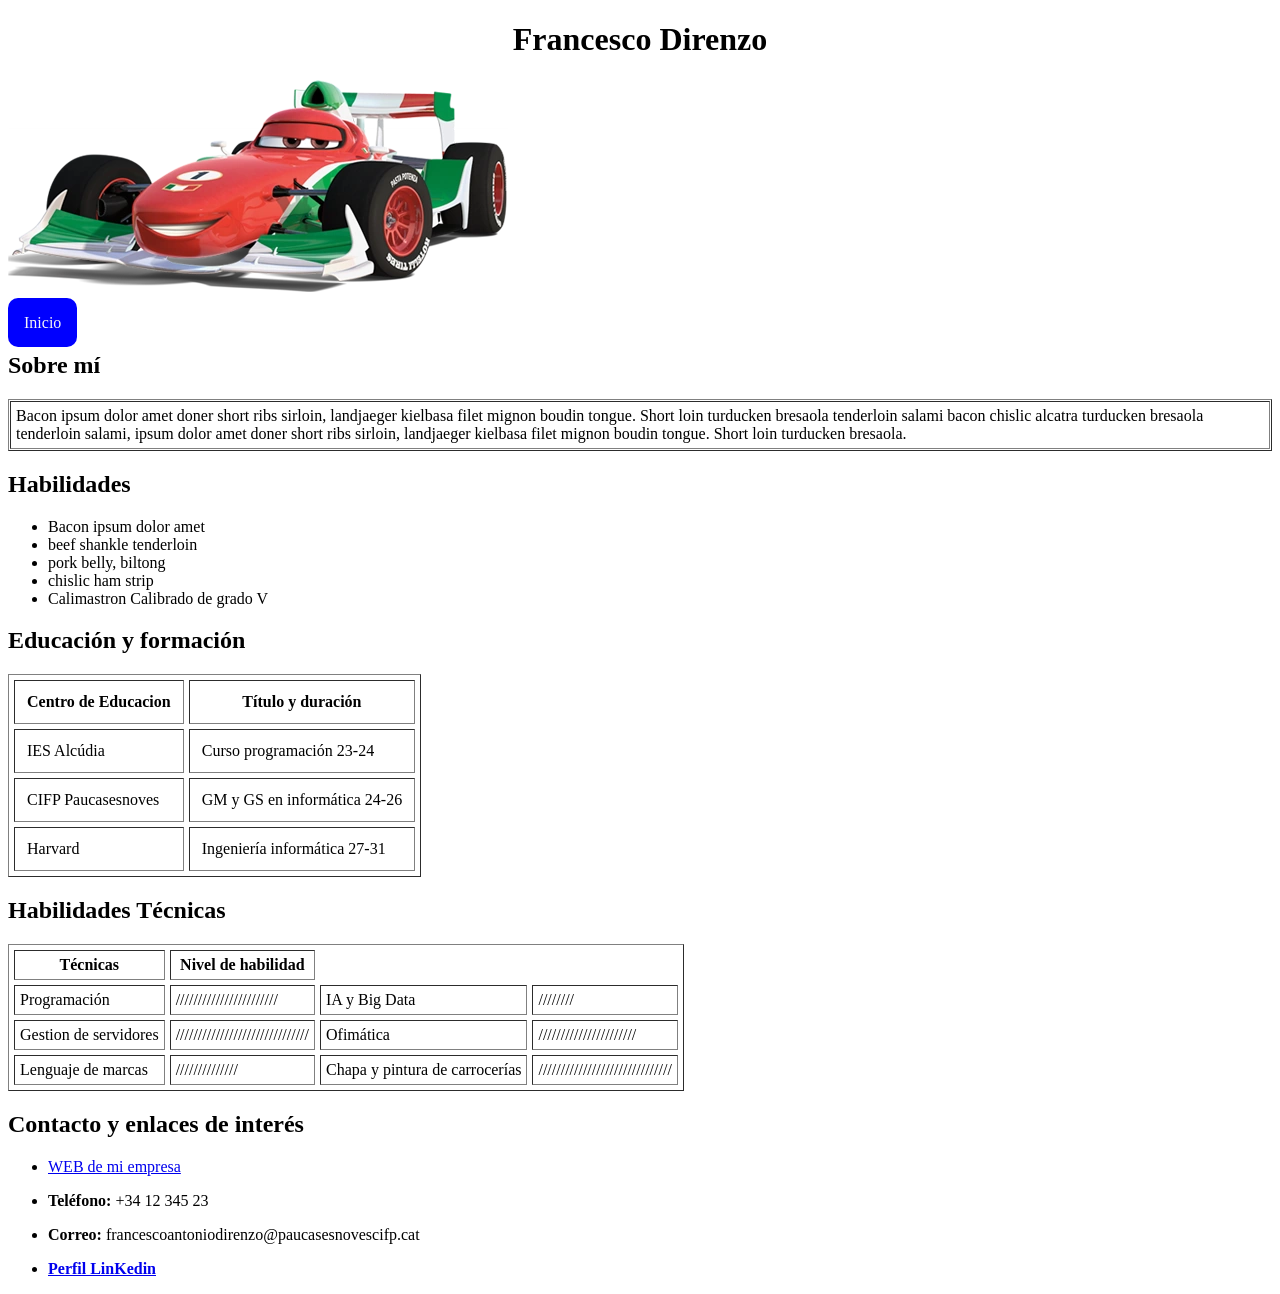
<file: apartados/currículum.html>
<!DOCTYPE html>
<html lang="en">
<head>
	<title> CV Francesco Direnzo </title>
</head>
<body>
	<h1 align="center">Francesco Direnzo</h1>
	<!--Para añadir la imagen con una anchura del 100% -->
	<img src="../img/cv_imagen.webp">
	<br><br><a href="../index.html" style="padding: 1em; background-color: blue; border-radius: 10px; color: whitesmoke; text-decoration: none; ">Inicio</a> 	<!--Esto lo añado haciendo los apuntes, para volver al inicio de forma mas comoda -->

	<h2> Sobre mí </h2>
	<table border="1" cellpadding="5" cellspacing="1">
		<tr>
			<td>Bacon ipsum dolor amet doner short ribs sirloin, landjaeger kielbasa filet mignon boudin tongue. Short loin turducken bresaola tenderloin salami bacon chislic alcatra turducken bresaola tenderloin salami, ipsum dolor amet doner short ribs sirloin, landjaeger kielbasa filet mignon boudin tongue. Short loin turducken bresaola.</td>
		</tr>
	</table>
	<h2 align="left"> Habilidades </h2>
	<ul> 
		<li>Bacon ipsum dolor amet</li>
		<li>beef shankle tenderloin</li>
		<li>pork belly, biltong</li>
		<li>chislic ham strip</li>
		<li>Calimastron Calibrado de grado V</li>
	</ul>

	<h2>Educación y formación</h2>
	<table border="1" cellpadding="12" cellspacing="5"> 
	<thead>
		<tr>
			<th>Centro de Educacion</th>
			<th>Título y duración</th>
		</tr>
	</thead>
		<tr>
			<td>IES Alcúdia</td>
			<td>Curso programación 23-24</td>
		</tr>
		<tr>
			<td>CIFP Paucasesnoves</td>
			<td> GM y GS en informática 24-26 </td>
		</tr>
		<tr>
			<td>Harvard</td>
			<td>Ingeniería informática 27-31</td>
		</tr>
	</table>
	<h2>Habilidades Técnicas</h2>
	<table border="1" cellpadding="5" cellspacing="5"> 
	<thead>
		<tr>
			<th>Técnicas</th>
			<th>Nivel de habilidad</th>
		</tr>
	</thead>
	<tbody>
		<tr>
			<td>Programación</td>
			<td>///////////////////////</td>
			<td>IA y Big Data</td>
			<td>////////</td>
		</tr>
		<tr>
			<td>Gestion de servidores</td>
			<td>//////////////////////////////</td>
			<td>Ofimática</td>
			<td>//////////////////////</td>
		</tr>
		<tr>
			<td>Lenguaje de marcas</td>
			<td>//////////////</td>
			<td>Chapa y pintura de carrocerías</td>
			<td>//////////////////////////////</td>
		</tr>
	</tbody>
	</table>
	<h2>Contacto y enlaces de interés</h2>
	<ul>
		<li><a href="https://www.nvidia.com/es-es/" target="_blank">WEB de mi empresa</a></li>
	</ul>
	<ul>
		<li><b>Teléfono: </b>+34 12 345 23</li>
	</ul>
	<ul>
		<li><b>Correo: </b>francescoantoniodirenzo@paucasesnovescifp.cat</b></li>
	</ul>
	<ul>
		<li><a href="https://www.linkedin.com" target="_blank"><b>Perfil LinKedin</b></a></li>
	</ul>
	</html>
</file>
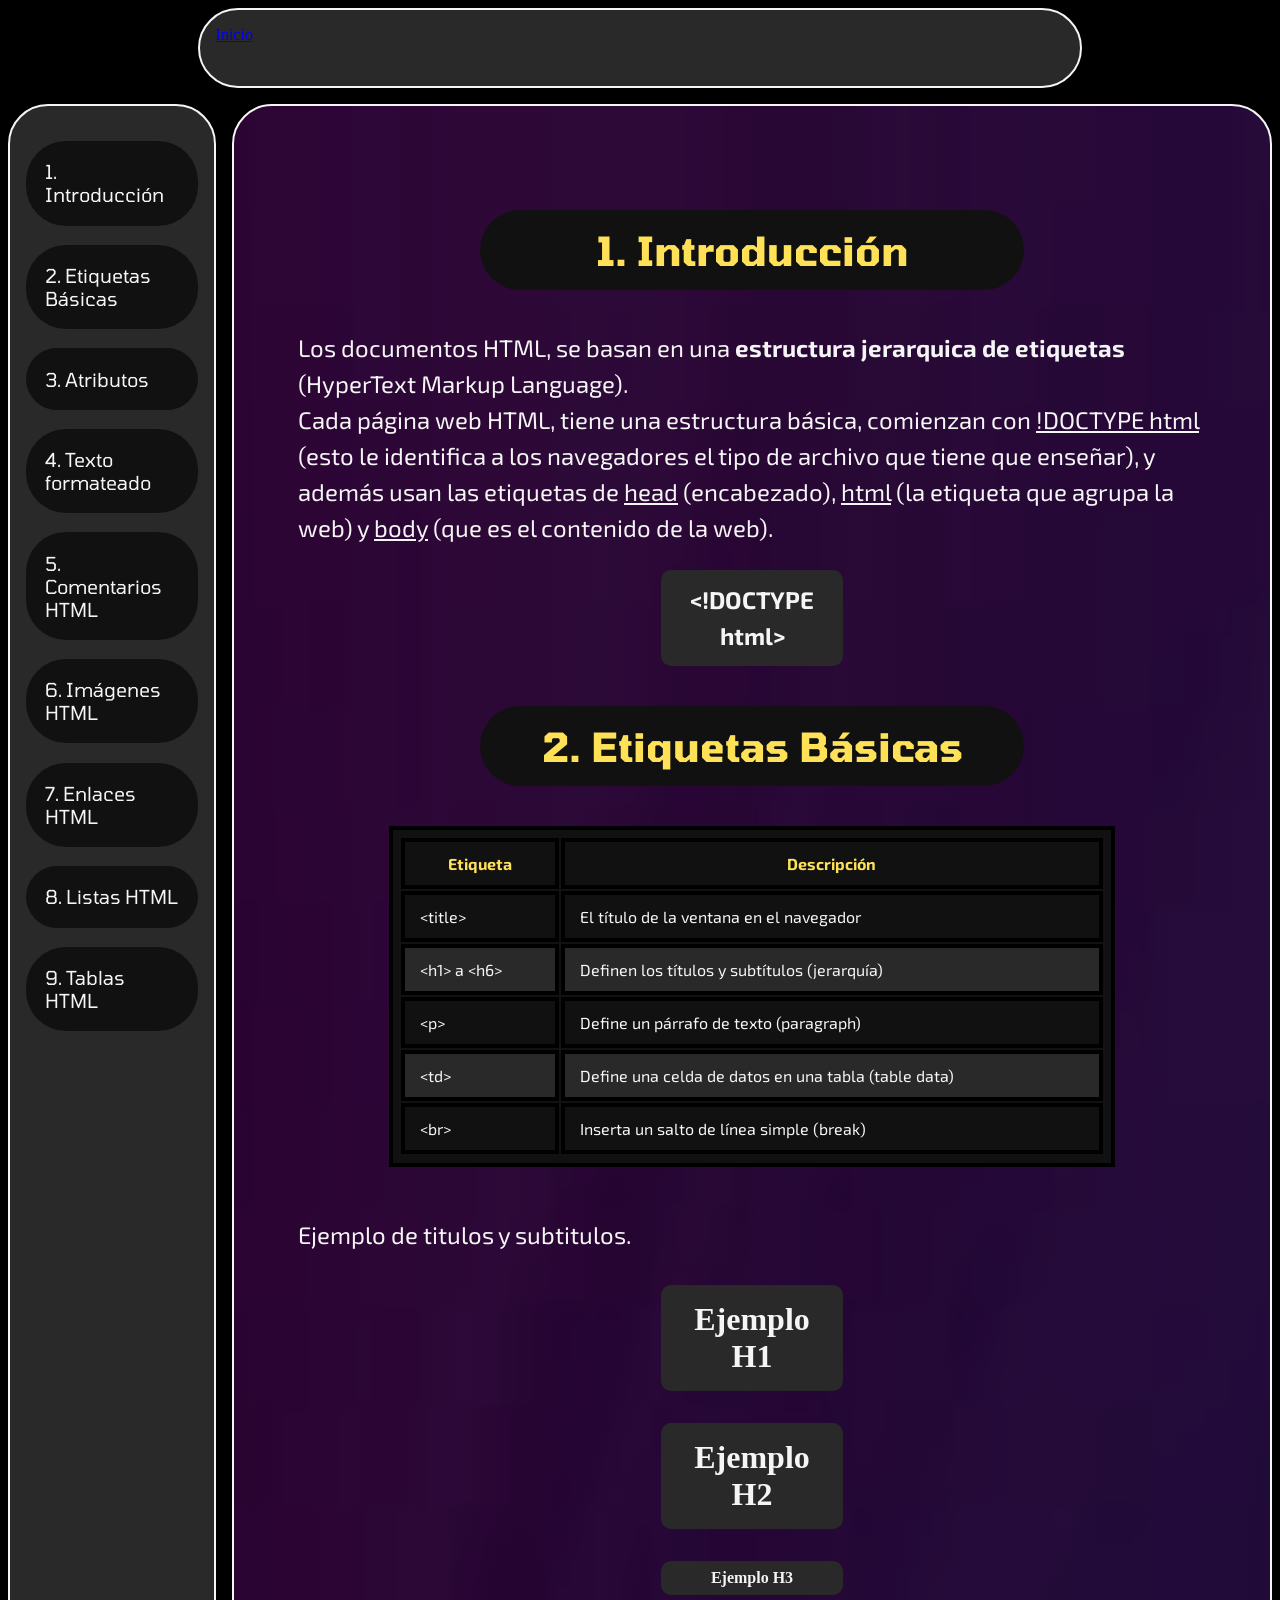
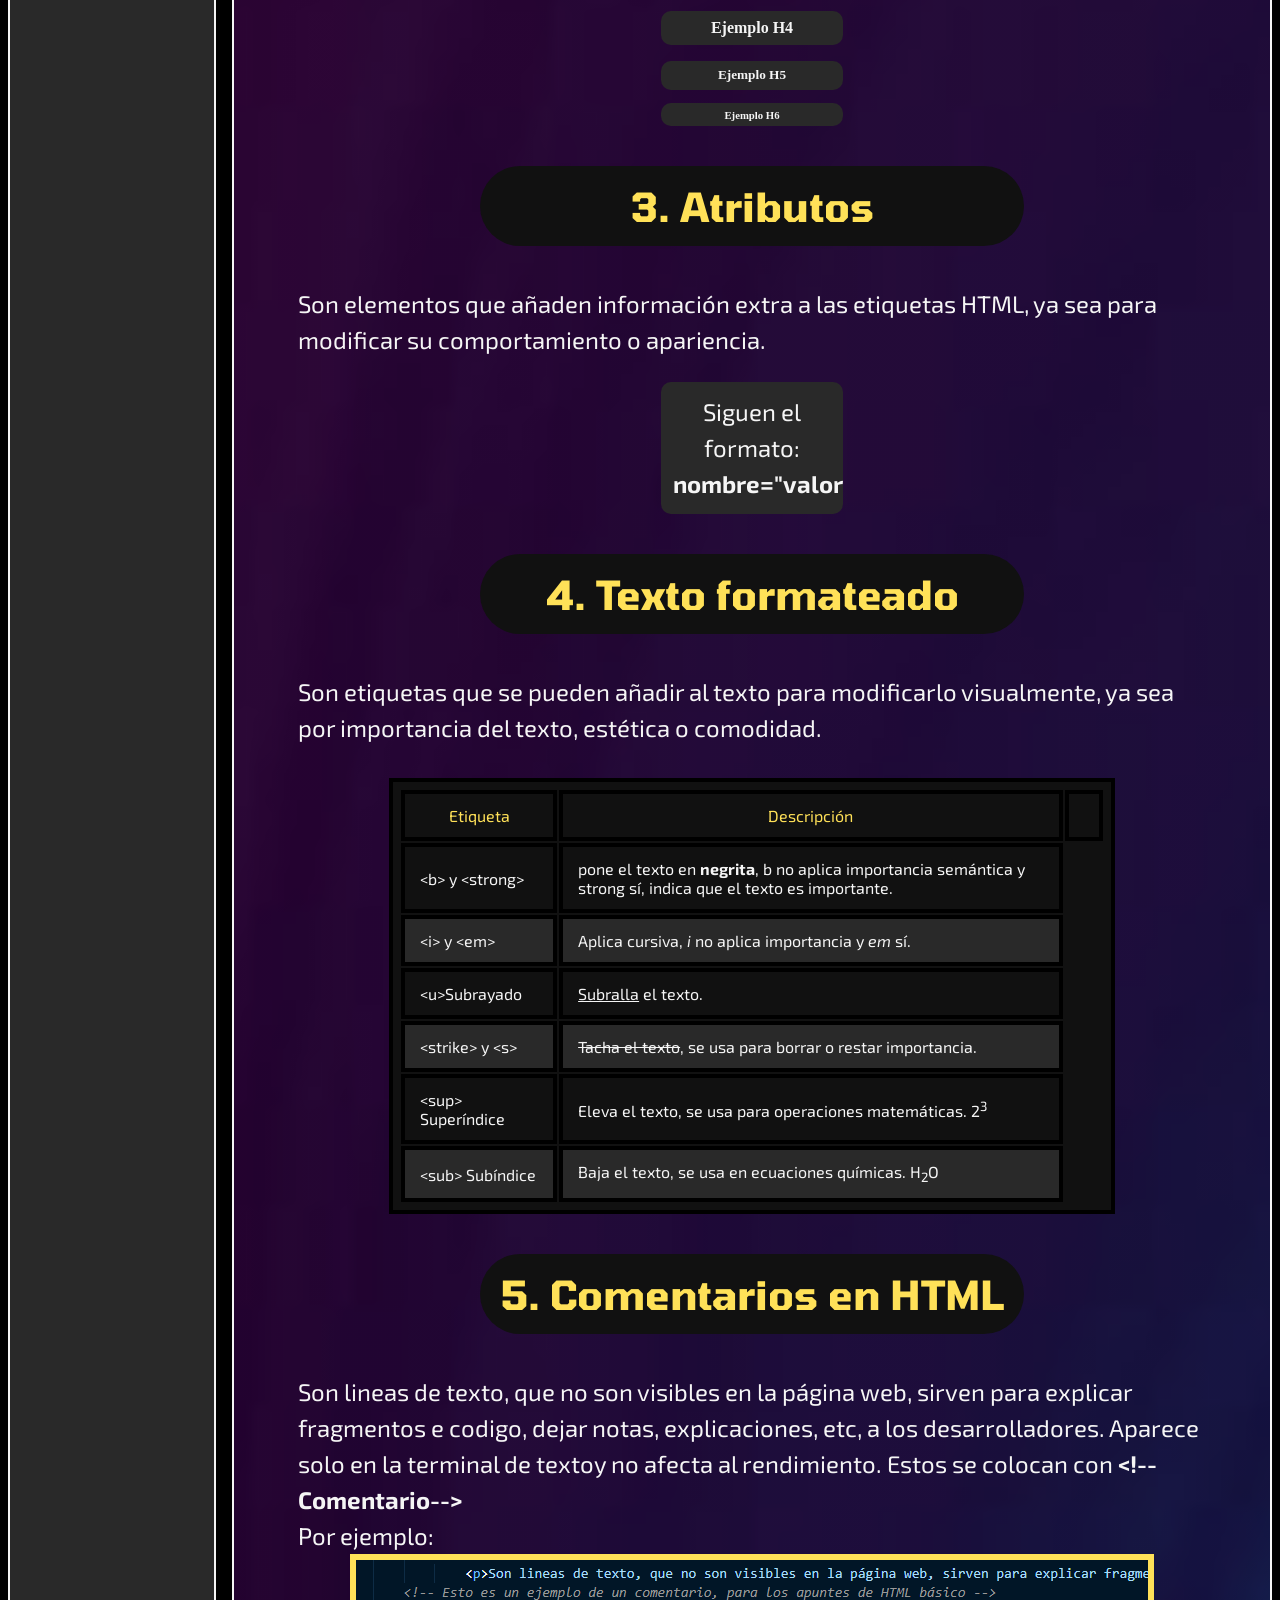
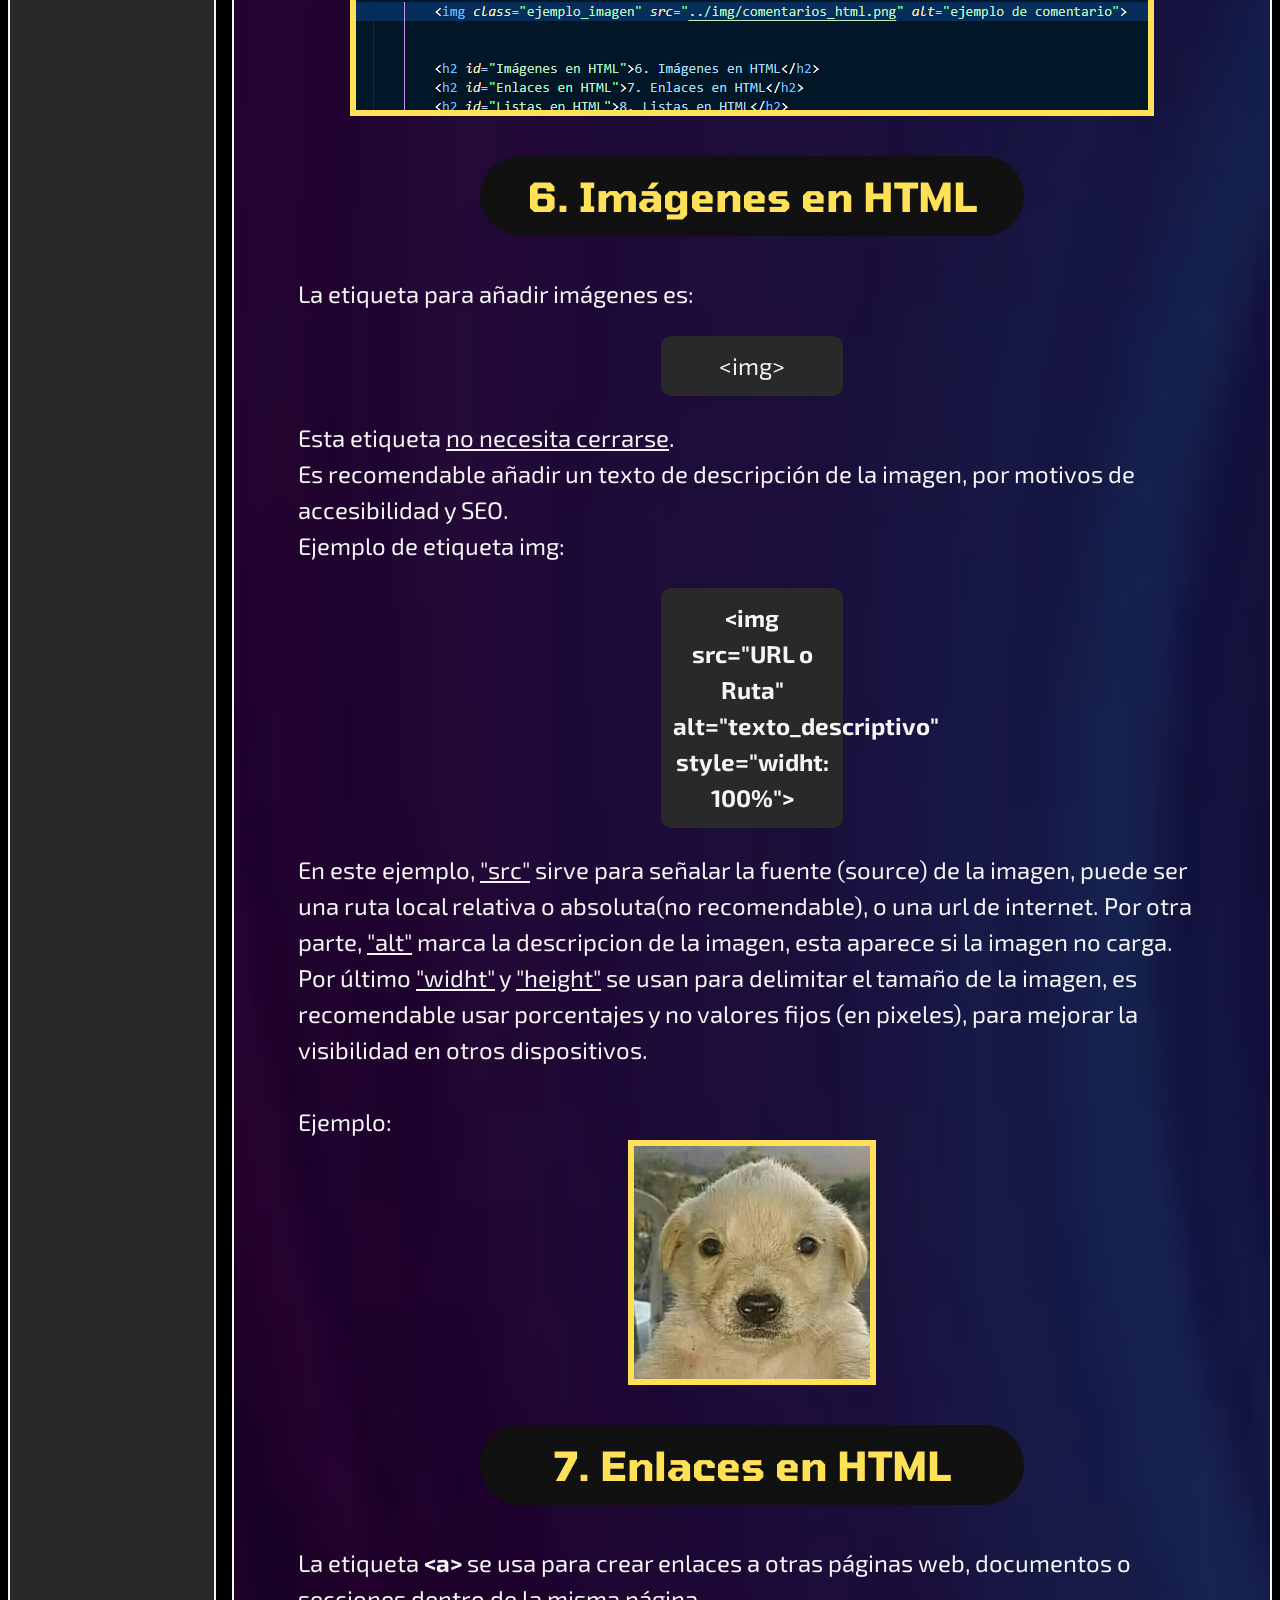
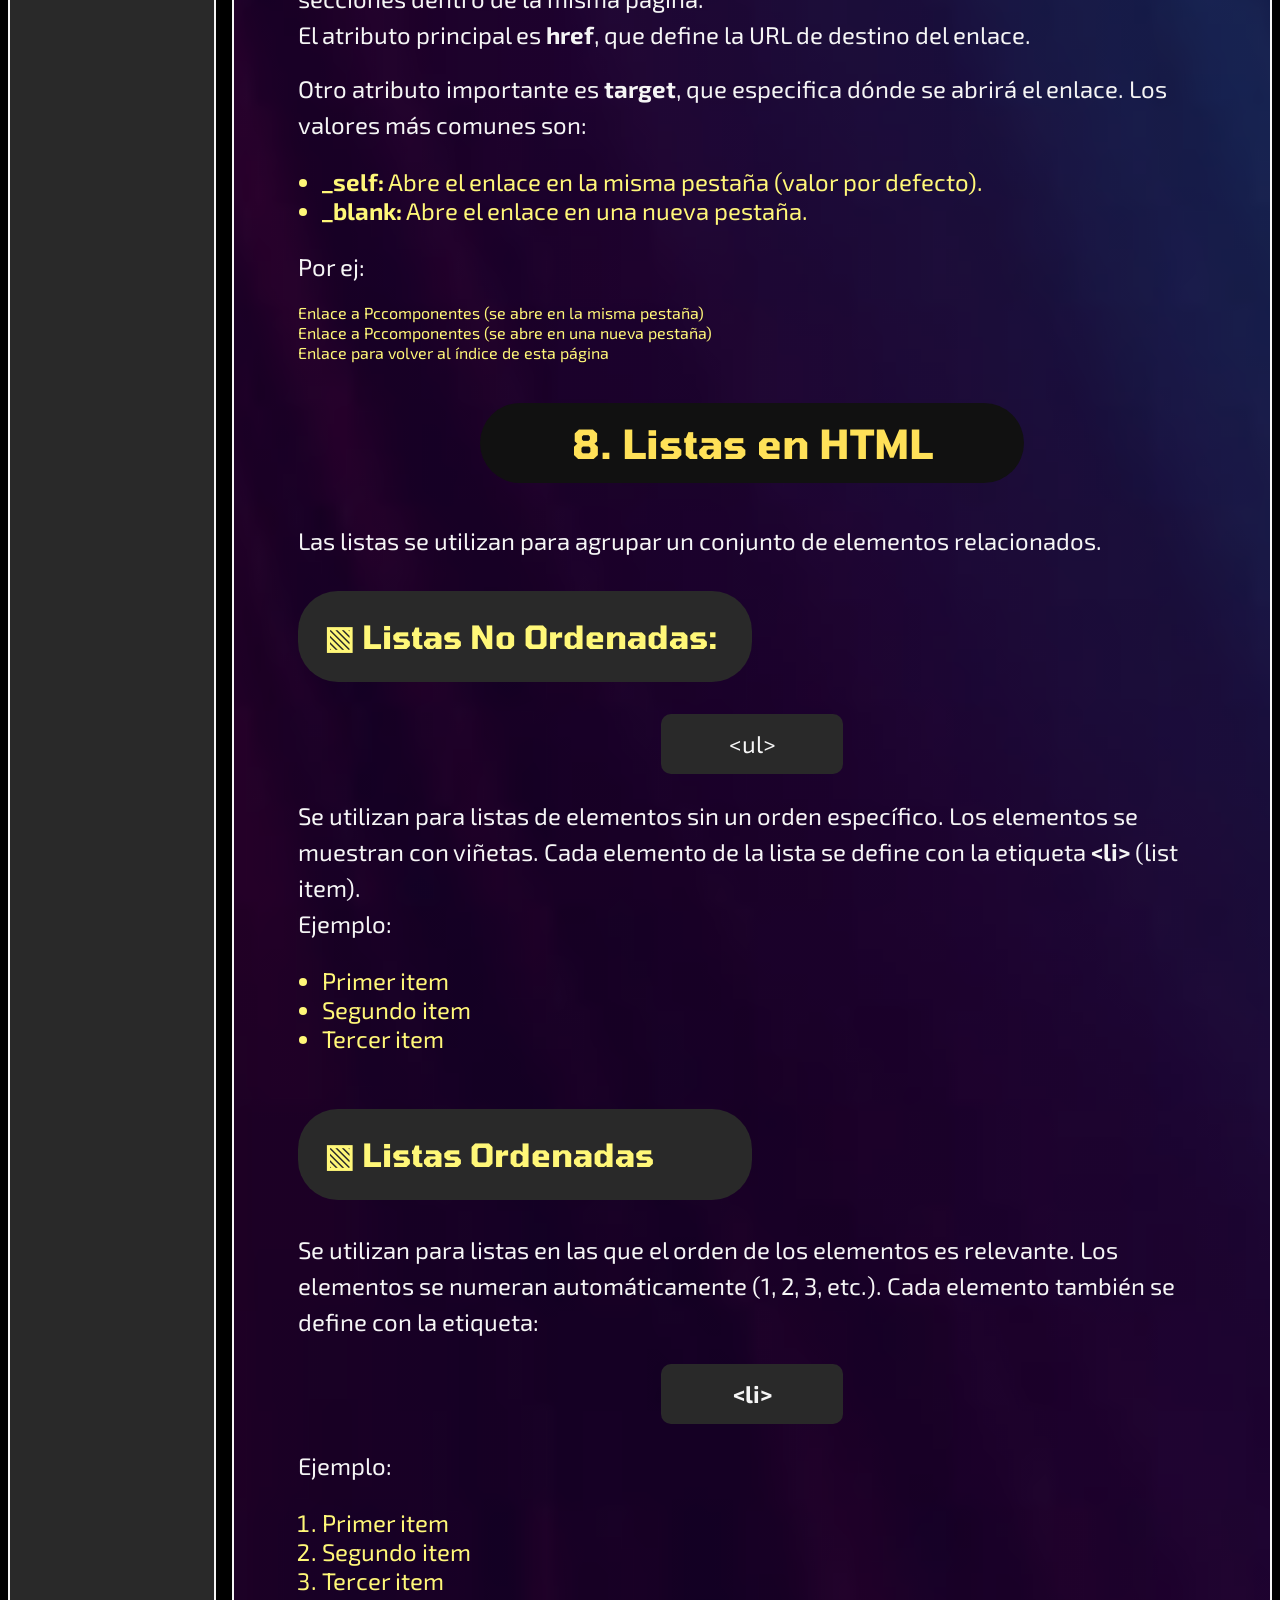
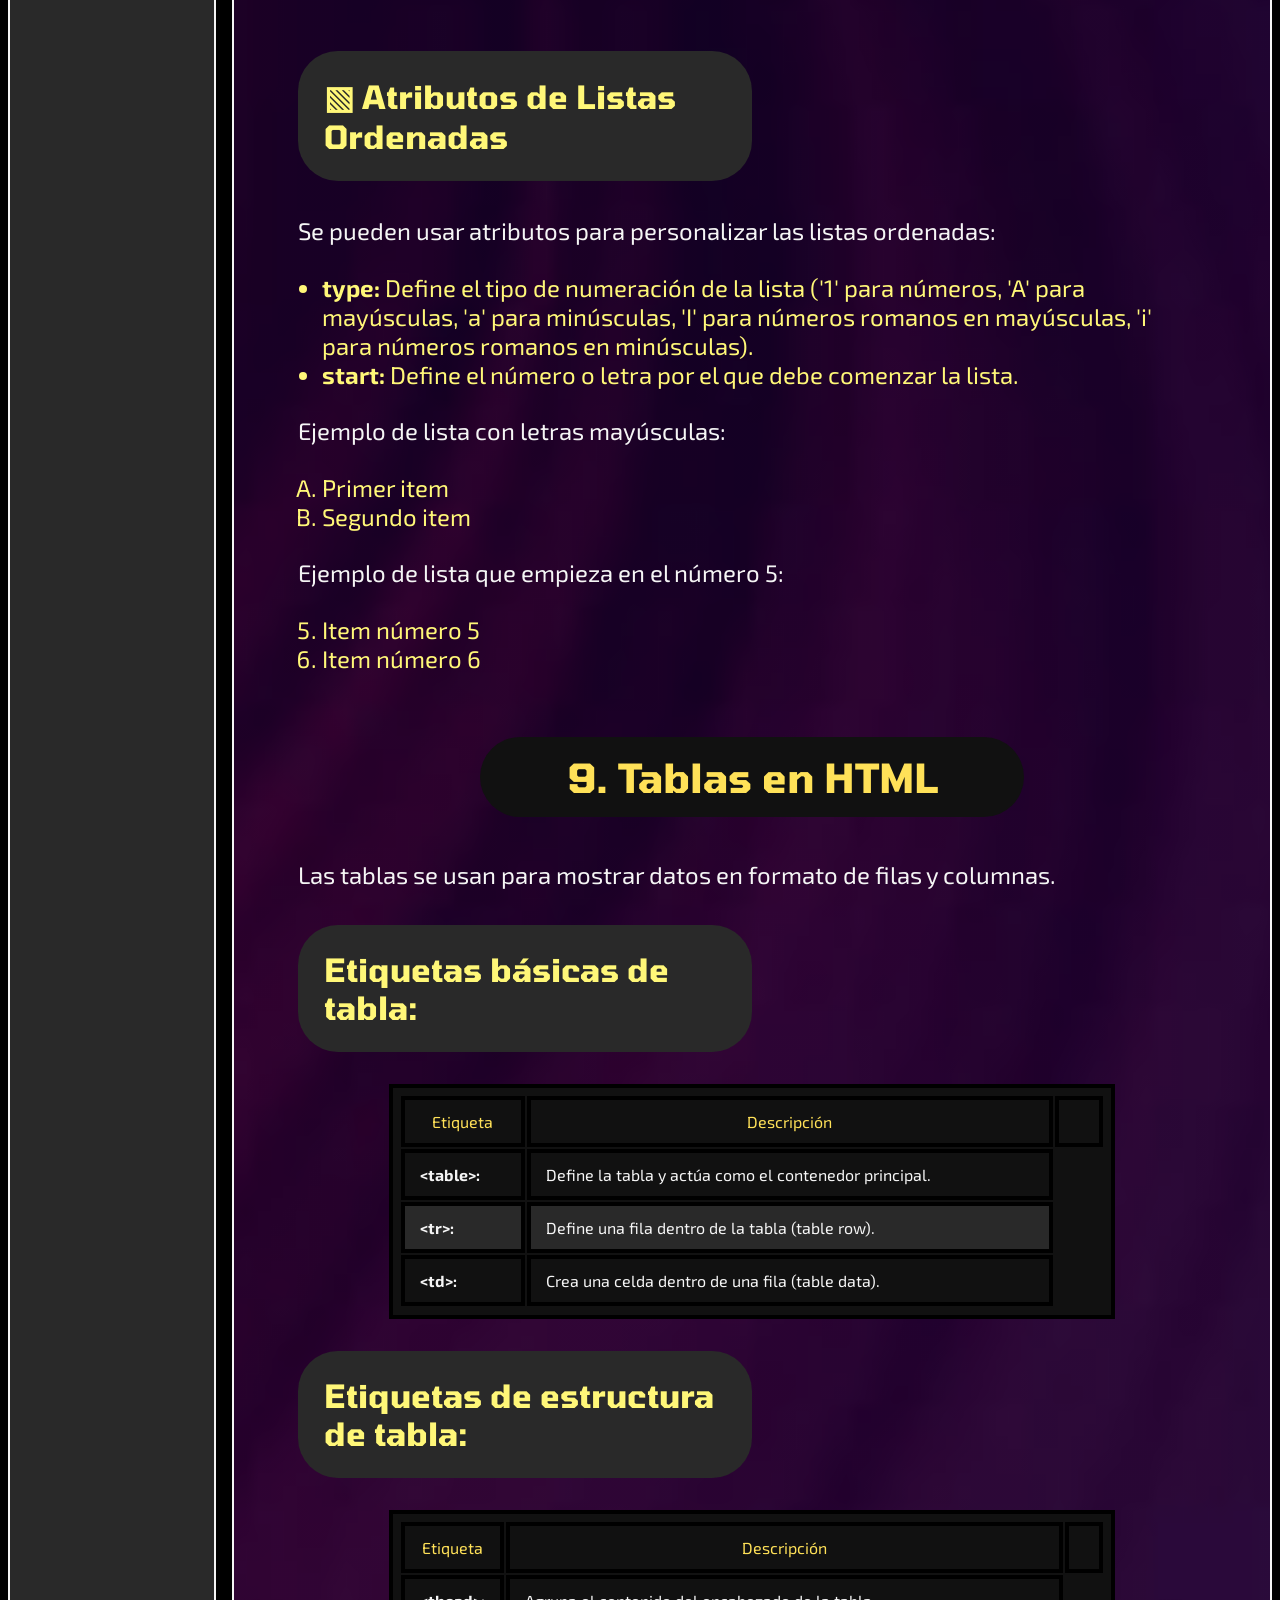
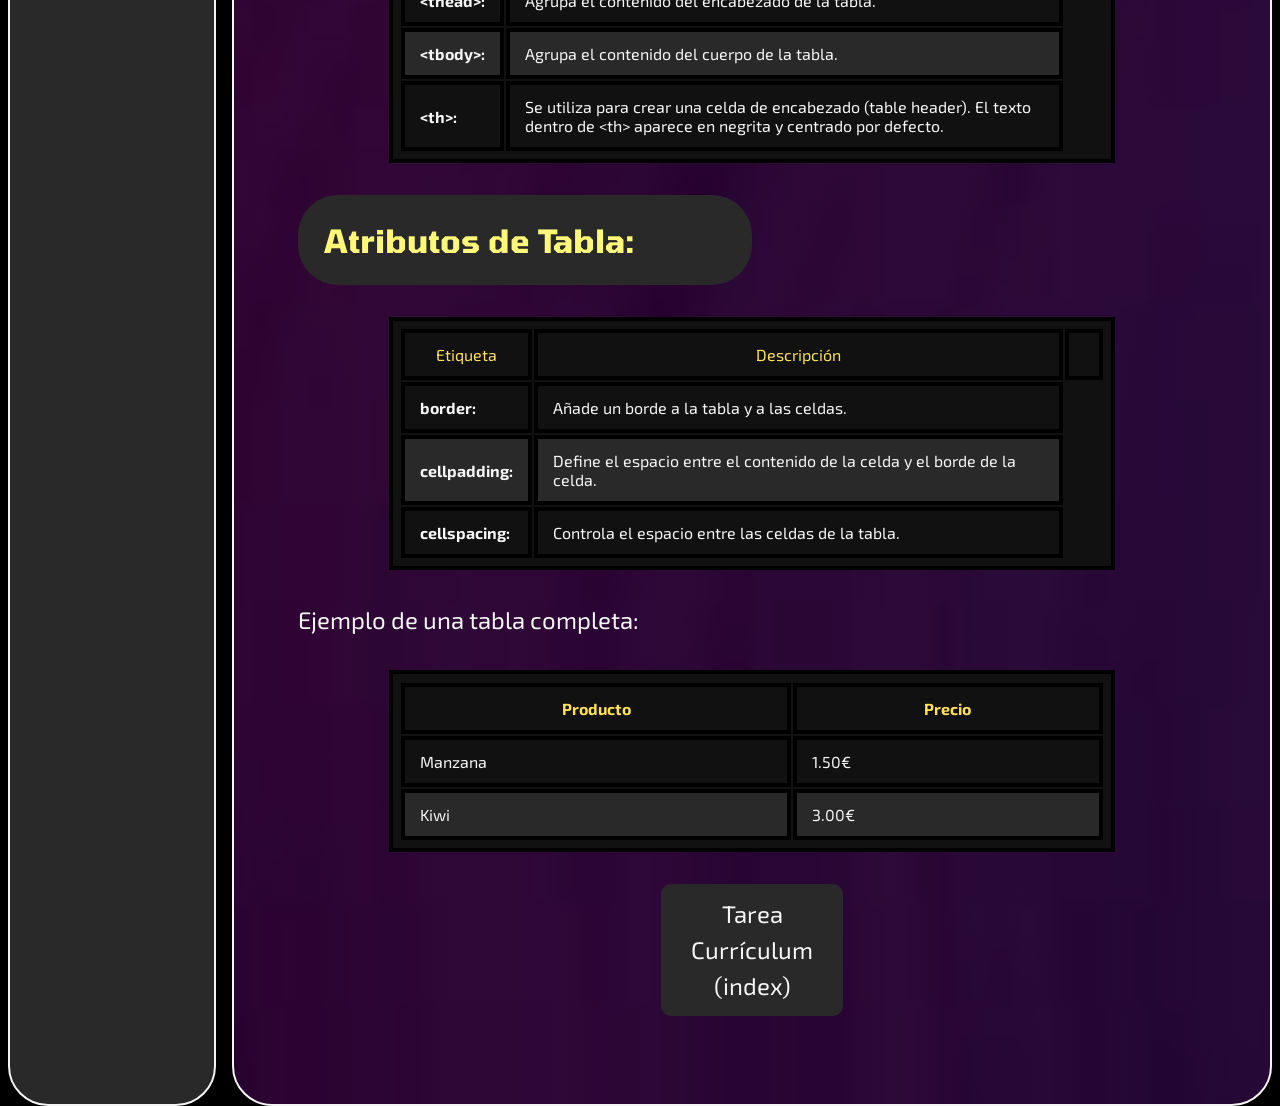
<file: apartados/HTML_Basico.html>
<!DOCTYPE html>
<html lang="es">
<head>
    <meta charset="UTF-8">
    <meta name="viewport" content="width=device-width, initial-scale=1.0">
    <meta name="description" content="Sitio web de apuntes de Lenguaje de marcas, 1 año GS-DAM ">
    <meta name="keywords" content="HTML5, CSS, JavaScript, desarrollo web, apuntes, index">
    <meta name="autor" content="Francesco Direnzo">
    <meta name="robots" content="index, follow">
    <title>HTML Básico - Proyecto Apuntes LLM</title>
    <link rel="stylesheet" href="style.css">
    <link rel="icon" href="../img/favicons/favicon_html.png" type="img/favicon.jpg">
</head>
<body>
    <div class="contenedor">
        <header class="encabezado"><a href="../index.html" target="_self">Inicio</a></header>
        <aside class="barra-lateral">
            <a class="barra-lateral-elemento" href="#Introducción">1. Introducción</a>
            <a class="barra-lateral-elemento" href="#Etiquetas Básicas">2. Etiquetas Básicas</a>
            <a class="barra-lateral-elemento" href="#Atributos">3. Atributos</a>
            <a class="barra-lateral-elemento" href="#Texto formateado">4. Texto formateado</a>
            <a class="barra-lateral-elemento" href="#Comentarios en HTML">5. Comentarios HTML</a>
            <a class="barra-lateral-elemento" href="#Imágenes en HTML">6. Imágenes HTML</a>
            <a class="barra-lateral-elemento" href="#Enlaces en HTML">7. Enlaces HTML</a>
            <a class="barra-lateral-elemento" href="#Listas en HTML">8. Listas HTML</a>
            <a class="barra-lateral-elemento" href="#Tablas en HTML">9. Tablas HTML</a>
        </aside>
        <main class="contenido-principal">
            <h2 id="Introducción">1. Introducción</h2>
                <p>Los documentos HTML, se basan en una <b>estructura jerarquica de etiquetas</b> (HyperText Markup Language).</p>
	            <p>Cada página web HTML, tiene una estructura básica, comienzan con <u>!DOCTYPE html</u> (esto le identifica a los navegadores el tipo de archivo que tiene que enseñar), y además usan las etiquetas de <u>head</u> (encabezado), <u>html</u> (la etiqueta que agrupa la web) y <u>body</u> (que es el contenido de la web).</p>
                <p class="ejemplo_parrafo"><b>&lt;!DOCTYPE html&gt;</b></p>

            <h2 id="Etiquetas Básicas">2. Etiquetas Básicas</h2>
            <table class="tabla-contenido">
                <thead>
                    <tr>
                        <th>Etiqueta</th>
                        <th>Descripción</th>
                    </tr>
                </thead>
                <tbody>
                    <tr>
                        <td>&lt;title&gt;</td>
                        <td>El título de la ventana en el navegador</td>
                    </tr>
                    <tr>
                        <td>&lt;h1&gt; a &lt;h6&gt;</td>
                        <td>Definen los títulos y subtítulos (jerarquía)</td>
                    </tr>
                    <tr>
                        <td>&lt;p&gt;</td>
                        <td>Define un párrafo de texto (paragraph)</td>
                    </tr>
                    <tr>
                        <td>&lt;td&gt;</td>
                        <td>Define una celda de datos en una tabla (table data)</td>
                    </tr>
                    <tr>
                        <td>&lt;br&gt;</td>
                        <td>Inserta un salto de línea simple (break)</td>
                    </tr>
                </tbody>
            </table>
            <br>                                                                
            <p>Ejemplo de titulos y subtitulos.</p>
		        <h1 class="ejemplo_parrafo">Ejemplo H1</h1>
		        <h1 class="ejemplo_parrafo">Ejemplo H2</h1>
		        <h4 class="ejemplo_parrafo">Ejemplo H3</h4>
		        <h4 class="ejemplo_parrafo">Ejemplo H4</h4>
		        <h5 class="ejemplo_parrafo">Ejemplo H5</h5>
		        <h6 class="ejemplo_parrafo">Ejemplo H6</h6>

            <h2 id="Atributos">3. Atributos</h2>
            <p>Son elementos que añaden información extra a las etiquetas HTML, ya sea para modificar su comportamiento o apariencia.</p>
            <p class="ejemplo_parrafo">Siguen el formato: <b>nombre="valor</b></p>

            <h2 id="Texto formateado">4. Texto formateado</h2>
	            <p>Son etiquetas que se pueden añadir al texto para modificarlo visualmente, ya sea por importancia del texto, estética o comodidad.</p>
                
                <table class="tabla-contenido">
                    <thead>
                        <tr>
		                	<td>Etiqueta</td>
		                	<td>Descripción<td>
		                </tr>
                    </thead>
                    <tbody>
		                <tr>
		                	<td>&lt;b&gt; y &lt;strong&gt;</td>
		                	<td>pone el texto en <b>negrita</b>, b no aplica importancia semántica y strong sí, indica que el texto es importante.</td>
		                </tr>
		                <tr>
		                	<td>&lt;i&gt; y &lt;em&gt;</td>
		                	<td>Aplica cursiva, <i>i</i> no aplica importancia y <em>em</em> sí.</td>
		                </tr>
		                <tr>
		                	<td>&lt;u&gt;Subrayado</td>
		                	<td><u>Subralla</u> el texto.</td>
		                </tr>
		                <tr>
		                	<td>&lt;strike&gt; y &lt;s&gt;</td>
		                	<td><strike>Tacha el texto</strike>, se usa para borrar o restar importancia.</td>
		                </tr>
		                <tr>
		                	<td>&lt;sup&gt; Superíndice</td>
		                	<td>Eleva el texto, se usa para operaciones matemáticas. 2<sup>3</sup></td>
		                </tr>
		                <tr>
		                	<td>&lt;sub&gt; Subíndice</td>
		                	<td>Baja el texto, se usa en ecuaciones químicas. H<sub>2</sub>O</td>
		                </tr>
                    </tbody>
	            </table>

            <h2 id="Comentarios en HTML">5. Comentarios en HTML</h2>
		        <p>Son lineas de texto, que no son visibles en la página web, sirven para explicar fragmentos e codigo, dejar notas, explicaciones, etc, a los desarrolladores. Aparece solo en la terminal de textoy no afecta al rendimiento. Estos se colocan con <b>&lt;!--Comentario--&gt;</b><br>Por ejemplo:</p>
		<!-- Esto es un ejemplo de un comentario, para los apuntes de HTML básico -->
		    <img class="ejemplo_imagen" src="../img/comentarios_html.png" alt="ejemplo de comentario">

            <h2 id="Imágenes en HTML">6. Imágenes en HTML</h2>
		        <p>La etiqueta para añadir imágenes es:</p>
                <p class="ejemplo_parrafo">&lt;img&gt;</p>
                <p>Esta etiqueta <u>no necesita cerrarse</u>.<br> Es recomendable añadir un texto de descripción de la imagen, por motivos de accesibilidad y SEO. <br>Ejemplo de etiqueta img:</p>
                <p class="ejemplo_parrafo"><b>&lt;img src="URL o Ruta" alt="texto_descriptivo" style="widht: 100%"&gt;</b></p>
                <p>En este ejemplo, <u>"src"</u> sirve para señalar la fuente (source) de la imagen, puede ser una ruta local relativa o absoluta(no recomendable), o una url de internet. Por otra parte, <u>"alt"</u> marca la descripcion de la imagen, esta aparece si la imagen no carga. Por último <u>"widht"</u> y <u>"height"</u> se usan para delimitar el tamaño de la imagen, es recomendable usar porcentajes y no valores fijos (en pixeles), para mejorar la visibilidad en otros dispositivos. <br><br> Ejemplo:</p>
                <img class="ejemplo_imagen" src="../img/imagen_ejemplo_html.png" alt="imagen_ejemplo">
            <h2 id="Enlaces en HTML">7. Enlaces en HTML</h2>
                <p>La etiqueta <b>&lt;a&gt;</b> se usa para crear enlaces a otras páginas web, documentos o secciones dentro de la misma página. <br>El atributo principal es <b>href</b>, que define la URL de destino del enlace.</p>
                <br>
                <p>Otro atributo importante es <b>target</b>, que especifica dónde se abrirá el enlace. Los valores más comunes son:</p>
                <ul>
                    <li><b>_self:</b> Abre el enlace en la misma pestaña (valor por defecto).</li>
                    <li><b>_blank:</b> Abre el enlace en una nueva pestaña.</li>
                </ul>
                <p>Por ej:</p><br>
                <a class="ejemplo_enlace" href="https://www.pccomponentes.com/">Enlace a Pccomponentes (se abre en la misma pestaña)</a><br>
                <a class="ejemplo_enlace" href="https://www.pccomponentes.com/" target="_blank">Enlace a Pccomponentes (se abre en una nueva pestaña)</a><br>
                <a class="ejemplo_enlace" href="#indice">Enlace para volver al índice de esta página</a>

            <h2 id="Listas en HTML">8. Listas en HTML</h2>
                <p>Las listas se utilizan para agrupar un conjunto de elementos relacionados.</p>
                <h3>▧ Listas No Ordenadas:</h3>
                <p class="ejemplo_parrafo">&lt;ul&gt;</p>
                <p>Se utilizan para listas de elementos sin un orden específico. Los elementos se muestran con viñetas. Cada elemento de la lista se define con la etiqueta <b>&lt;li&gt;</b> (list item). <br> Ejemplo:</p>
                <ul>
                    <li>Primer item</li>
                    <li>Segundo item</li>
                    <li>Tercer item</li>
                </ul>
                <h3>▧ Listas Ordenadas</h3>
                <p>Se utilizan para listas en las que el orden de los elementos es relevante. Los elementos se numeran automáticamente (1, 2, 3, etc.). Cada elemento también se define con la etiqueta:</p> 
                <p class="ejemplo_parrafo"><b>&lt;li&gt;</b></p>
                <p>Ejemplo:</p>
                <ol>
                    <li>Primer item</li>
                    <li>Segundo item</li>
                    <li>Tercer item</li>
                </ol>
                <h3>▧ Atributos de Listas Ordenadas</h3>
                    <p>Se pueden usar atributos para personalizar las listas ordenadas:</p>
                    <ul>
                        <li><b>type:</b> Define el tipo de numeración de la lista ('1' para números, 'A' para mayúsculas, 'a' para minúsculas, 'I' para números romanos en mayúsculas, 'i' para números romanos en minúsculas).</li>
                        <li><b>start:</b> Define el número o letra por el que debe comenzar la lista.</li>
                    </ul>
                    <p>Ejemplo de lista con letras mayúsculas:</p>
                    <ol type="A">
                        <li>Primer item</li>
                        <li>Segundo item</li>
                    </ol>
                    <p>Ejemplo de lista que empieza en el número 5:</p>
                    <ol start="5">
                        <li>Item número 5</li>
                        <li>Item número 6</li>
                    </ol>

            <h2 id="Tablas en HTML">9. Tablas en HTML</h2>
                <p>Las tablas se usan para mostrar datos en formato de filas y columnas.</p>
                <h3>Etiquetas básicas de tabla:</h3>
                <table class="tabla-contenido">
                    <thead>
                        <tr>
		                	<td>Etiqueta</td>
		                	<td>Descripción<td>
		                </tr>
                    </thead>
                    <tbody>
		                <tr>
		                	<td><b>&lt;table&gt;:</b></td>
		                	<td>Define la tabla y actúa como el contenedor principal.</td>
		                </tr>
		                <tr>
		                	<td><b>&lt;tr&gt;:</b></td>
		                	<td>Define una fila dentro de la tabla (table row).</td>
		                </tr>
		                <tr>
		                	<td><b>&lt;td&gt;:</b></td>
		                	<td>Crea una celda dentro de una fila (table data).</td>
		                </tr>
                    </tbody>
	            </table>
                <h3>Etiquetas de estructura de tabla:</h3>
                <table class="tabla-contenido">
                    <thead>
                        <tr>
		                	<td>Etiqueta</td>
		                	<td>Descripción<td>
		                </tr>
                    </thead>
                    <tbody>
		                <tr>
		                	<td><b>&lt;thead&gt;:</b></td>
		                	<td>Agrupa el contenido del encabezado de la tabla.</td>
		                </tr>
		                <tr>
		                	<td><b>&lt;tbody&gt;:</b></td>
		                	<td>Agrupa el contenido del cuerpo de la tabla.</td>
		                </tr>
		                <tr>
		                	<td><b>&lt;th&gt;:</b></td>
		                	<td>Se utiliza para crear una celda de encabezado (table header). El texto dentro de &lt;th&gt; aparece en negrita y centrado por defecto.</td>
		                </tr>
                    </tbody>
	            </table>
                <h3>Atributos de Tabla:</h3>
                <table class="tabla-contenido">
                    <thead>
                        <tr>
		                	<td>Etiqueta</td>
		                	<td>Descripción<td>
		                </tr>
                    </thead>
                    <tbody>
		                <tr>
		                	<td><b>border:</b></td>
		                	<td>Añade un borde a la tabla y a las celdas.</td>
		                </tr>
		                <tr>
		                	<td><b>cellpadding:</b></td>
		                	<td>Define el espacio entre el contenido de la celda y el borde de la celda.</td>
		                </tr>
		                <tr>
		                	<td><b>cellspacing:</b></td>
		                	<td>Controla el espacio entre las celdas de la tabla.</td>
		                </tr>
                    </tbody>
	            </table>
                <p>Ejemplo de una tabla completa:</p>
                <table class="tabla-contenido">
                    <thead>
                        <tr>
                            <th>Producto</th>
                            <th>Precio</th>
                        </tr>
                    </thead>
                    <tbody>
                        <tr>
                            <td>Manzana</td>
                            <td>1.50€</td>
                        </tr>
                        <tr>
                            <td>Kiwi</td>
                            <td>3.00€</td>
                        </tr>
                    </tbody>
                </table>
                <p class="ejemplo_parrafo"> Tarea Currículum (index)</p>
        </main>
    </div>
</body>
</html>
</file>
<file: apartados/style.css>
@import url('https://fonts.googleapis.com/css2?family=Exo+2:ital,wght@0,100..900;1,100..900&family=Lexend:wght@100..900&family=Poppins:ital,wght@0,100;0,200;0,300;0,400;0,500;0,600;0,700;0,800;0,900;1,100;1,200;1,300;1,400;1,500;1,600;1,700;1,800;1,900&family=Roboto:ital,wght@0,100..900;1,100..900&family=Tomorrow:ital,wght@0,100;0,200;0,300;0,400;0,500;0,600;0,700;0,800;0,900;1,100;1,200;1,300;1,400;1,500;1,600;1,700;1,800;1,900&family=Ubuntu:ital,wght@0,300;0,400;0,500;0,700;1,300;1,400;1,500;1,700&family=Zalando+Sans:ital,wght@0,200..900;1,200..900&display=swap');
:root{
    /*Colores*/
    --color1: #0d3341;
    --color2: #088d9edc;
    --color3: #07be69;
    --color4: #ffe158;
    --color5: #fff778;
    --grisoscuro: #111111;
    --gris: #292929;
    --colortexto: #f5f5f5;

    /*Tamaños*/
    --tamañoTexto: 1.5em;
    --tamañoTextoTabla: 1em;
    --bordeRedondeado: 10px;
    --bordeRedondeadoSecciones: 40px;

    /*Tipografías*/
    --parrafos: "Exo 2", sans-serif;

    /* tamaños tabla*/
    --cellpadding: 10px;
    --cellspacing: 5px;

}
* { /*esto reduce los bordes "predeterminados" del navegador*/
    margin: 0;
    padding: 0;
    box-sizing: border-box;
}
body {
    background-color: black;
}
.contenedor {
    display: grid;
    /* Define dos columnas: la primera (barra lateral) ocupa el espacio 1fr */
    /* y la segunda (contenido principal) ocupa el espacio 5fr */
    grid-template-columns: 1fr 5fr;
    grid-template-rows: 1fr 5fr;
    grid-template-areas:
        'encabezado encabezado'
        'barra-lateral contenido-principal'; /* El encabezado ocupa las 2 columnas y 1 fila */
    width: 100%;
    height: 100vh;
    padding: 0.5em;
    gap: 1em;
}
.encabezado{ /*-------- ENCABEZADO ------------ */
    background-color: var(--gris);
    border: solid 2px whitesmoke;
    grid-area: encabezado;             /*grid-area define el nombre de cada sección, con grid-template-areas se pueden organizar */
    
    position: sticky;
    top: 0;
    z-index: 100;

    min-height: 80px;
    margin-left: 15%;
    margin-right: 15%;
    border-radius: var(--bordeRedondeadoSecciones);
    padding: 1em;
}
/*-------- ENCABEZADO ------------ */


.barra-lateral {    /*-------- BARRA LATERAL ------------ */
    background-color: var(--gris);

    padding: 1em;
    border-radius: var(--bordeRedondeadoSecciones);
    border: solid 2px whitesmoke;
    grid-area: barra-lateral;
    position: sticky;
    height: auto;

    font-family: "Tomorrow", sans-serif;
    display: flex;
    flex-flow: column;
}
.barra-lateral-elemento {
    width: 100%;
    background-color: var(--grisoscuro);
    padding: 1em;
    border-radius: var(--bordeRedondeadoSecciones);
    margin-top: 1em;
    /*border: solid 1px black;*/
    cursor: pointer;
    font-size: 1.2em;
    color: var(--colortexto);
    text-decoration: none;

    transition: width 0.3s ease-in-out, color 0.3s ease-in-out, margin-left 0.3s ease-in-out, background-color 0.5s ease-in-out;
}
.barra-lateral-elemento:hover{ 
    width: 75%;
    margin-left: 10%;
    background-color: var(--color3);
    color: var(--grisoscuro);
}
.barra-lateral-elemento-anidado {
    background-color: var(--color3);
    padding: 1em;
    width: 80%;
    border-radius: var(--bordeRedondeadoSecciones);
    /*border: solid 1px black;*/
    margin-top: 0.5em;

    text-decoration: none;
    color: var(--colortexto);

    transition: width 0.3s ease-in-out, color 0.3s ease-in-out, margin-left 0.3s ease-in-out, background-color 0.5s ease-in-out;
}
.barra-lateral-elemento-anidado:hover{ 
    width: 75%;
    margin-left: 10%;
    background-color: var(--color3);
    color: black;
}
/*-------- BARRA LATERAL ------------ */

.contenido-principal { /*-------- CONTENIDO PRINCIPAL ------------ */
    background-color: var(--color4);
    border-radius: var(--bordeRedondeadoSecciones);
    border: solid 2px whitesmoke;
    grid-area: contenido-principal;
    padding: 4em;

    background-image: linear-gradient(rgba(0, 0, 0, 0.4), rgba(0, 0, 0, 0.4)), url("../img/background5.png"); /* para oscurecer un poco el fondo*/
    background-size: cover;
    background-position: center;
    background-repeat: no-repeat;
}
.contenido-principal h2{
    font-family: "Tomorrow", sans-serif;
    font-size: 2.5em;

    margin-left: 20%;
    margin-right: 20%;
    padding: 0.4em;

    background-color: var(--grisoscuro);
    color: var(--color4);    
    border-radius: var(--bordeRedondeadoSecciones);
    text-align: center;
    margin-bottom: 1em;
    margin-top: 1em;

    transition: font-size 0.2s ease-in-out, margin-bottom 0.2s ease-in-out, margin-top 0.2s ease-in-out, background-color 0.2s ease-in-out;
}
.contenido-principal h2:hover{ /* una pequeña interaccion de los apartados*/
    font-size: 3em;
    margin-bottom: 0.75em;
    margin-top: 0.75em;
    background-color: black;
}
.contenido-principal h3{
    font-family: "Tomorrow", sans-serif;
    font-size: 2em;

    padding: 0.8em;
    background-color: var(--gris);
    color: var(--color5);    
    border-radius: var(--bordeRedondeadoSecciones);
    margin-bottom: 1em;
    margin-top: 1em;
    margin-right: 50%;

    transition: font-size 0.2s ease-in-out, margin-right 0.4s ease-in-out, background-color 0.2s ease-in-out, padding 0.2s ease-in-out;
}
.contenido-principal h3:hover{ /* una pequeña interaccion de los apartados*/
    font-size: 2.5em;
    background-color: black;
    margin-right: 30%;
    padding: 0.3em;
}
.contenido-principal p{
    font-size: var(--tamañoTexto);
    line-height: var(--tamañoTexto);
    color: var(--colortexto);
    font-family: var(--parrafos);
}

/*-------- CONTENIDO PRINCIPAL ------------ */
/*-------- Estilos formas de texto ------------ */
.ejemplo_parrafo{
    text-align: center;
    background-color: var(--gris);
    margin: 1em 40%;
    padding: 0.5em;
    border-radius: var(--bordeRedondeado);
    color: var(--colortexto);

    transition: margin 0.5s ease-in-out, padding 0.5s ease-in-out, background-color 0.5s ease-in-out;
}
.ejemplo_parrafo:hover{ /* animacion ejemplo parrafo */
    margin: 1em 35%;
    padding: 1em;
    background-color: var(--color1);
}
.ejemplo_imagen{
    border: solid 6px var(--color4);

    height: auto;
    max-width: 100%; /*la imagen no se deforma ni desborda del contenedor padre (el contenido-principal) */

    display: block;
    margin-left: auto;
    margin-right: auto;
    padding: 0;

    transition: border 0.5s ease-in-out, width 0.5s ease-in-out, padding 0.5s ease-in-out;
}
.ejemplo_imagen:hover{
    border: solid 8px var(--color3);
    padding: 0.5em;
}
.contenido-principal ul{
    color: var(--color5);
    font-family: var(--parrafos);
    font-size: var(--tamañoTexto);
    padding: 1em;
}
.contenido-principal ol{
    color: var(--color5);
    font-family: var(--parrafos);
    font-size: var(--tamañoTexto);
    padding: 1em;
}
.ejemplo_enlace{
    color: var(--color5);
    font-family: var(--parrafos);
    font-size: 1em;
    text-decoration: none;
}


/*.tabla-contenido{
    border: solid 4px black;
    background-color: var(--grisoscuro);
    color: var(--colortexto);
    padding: var(--cellpadding);
    font-family: var(--parrafos);
    border-spacing: var(--cellspacing);
}*/
/*-------- Estilos formas de texto ------------ */

/*-------- TABLA ------------ */
.tabla-contenido {
    width: 80%;
    font-family: sans-serif;

    background-color: var(--grisoscuro);
    border: solid 4px black;
    color: var(--colortexto);
    margin: 2em 10%;
    padding: 0.4em;
    font-family: var(--parrafos);
}

/* (thead) */
.tabla-contenido thead tr {
    background-color: var(--grisoscuro);
    color: var(--color4);
    text-align: center;

}
/* (th y td) */
.tabla-contenido th, .tabla-contenido td {
    padding: 12px 15px;
    border: 4px solid black;

}

/* esto hace que la tabla este estilo zebra */
.tabla-contenido tbody tr:nth-of-type(even) {
    background-color: var(--gris);
}

.tabla-contenido tbody td:hover {
    background-color: var(--color4);
    color: var(--grisoscuro);
}

/*-------- TABLA ------------ */
</file>
